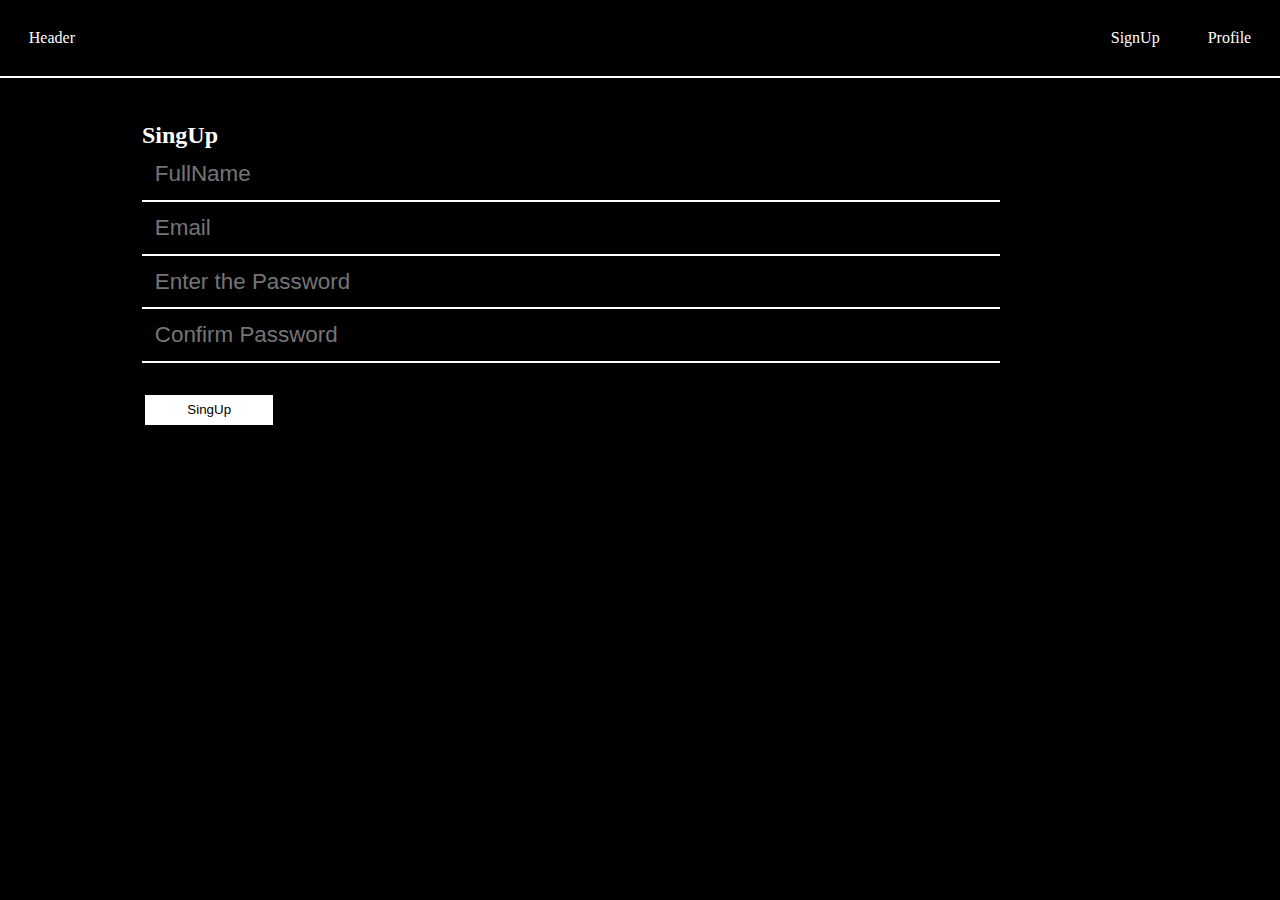
<file: f3_contest 3/index.html>
<!DOCTYPE html>
<html lang="en">
<head>
    <meta charset="UTF-8">
    <meta name="viewport" content="width=device-width, initial-scale=1.0">
    <title>SignUp</title>
    <link rel="stylesheet" href="styles.css">
</head>
<body>
    <nav>
        <div class="nav-item">
            <p>Header</p>
            <div class="heading">
                <p>SignUp</p>
                <p>Profile</p>
            </div>
           
           
            
        </div>
    </nav>
    <form action="" id="singUp-form">
        <div class="singup-heading">
            <h2>SingUp</h2>
        </div>
        <div>
            <input type="text" id="fullname" placeholder="FullName" autocomplete="username">
        </div>
       
        <div>
            <input type="email" id="email" placeholder="Email" autocomplete="user-email">
        </div>
        <div>
            <input type="password" id="password" placeholder="Enter the Password" autocomplete="new-password">
        </div>
        <div>
            <input type="password" id="confirm-password" placeholder="Confirm Password" autocomplete="new-password">
        </div>
        <div class="alert" id="alert">
            <p>All fileds are mandatory</p>
        </div>
        <div class="succesful" id="succesful">
            <p>Succesfully Singned IN</p>
        </div>
        <div>
            <button type="submit" id="singup-btn">SingUp</button>
        </div>

        


    </form>
    <script src="script.js"></script>
    
</body>
</html>
</file>
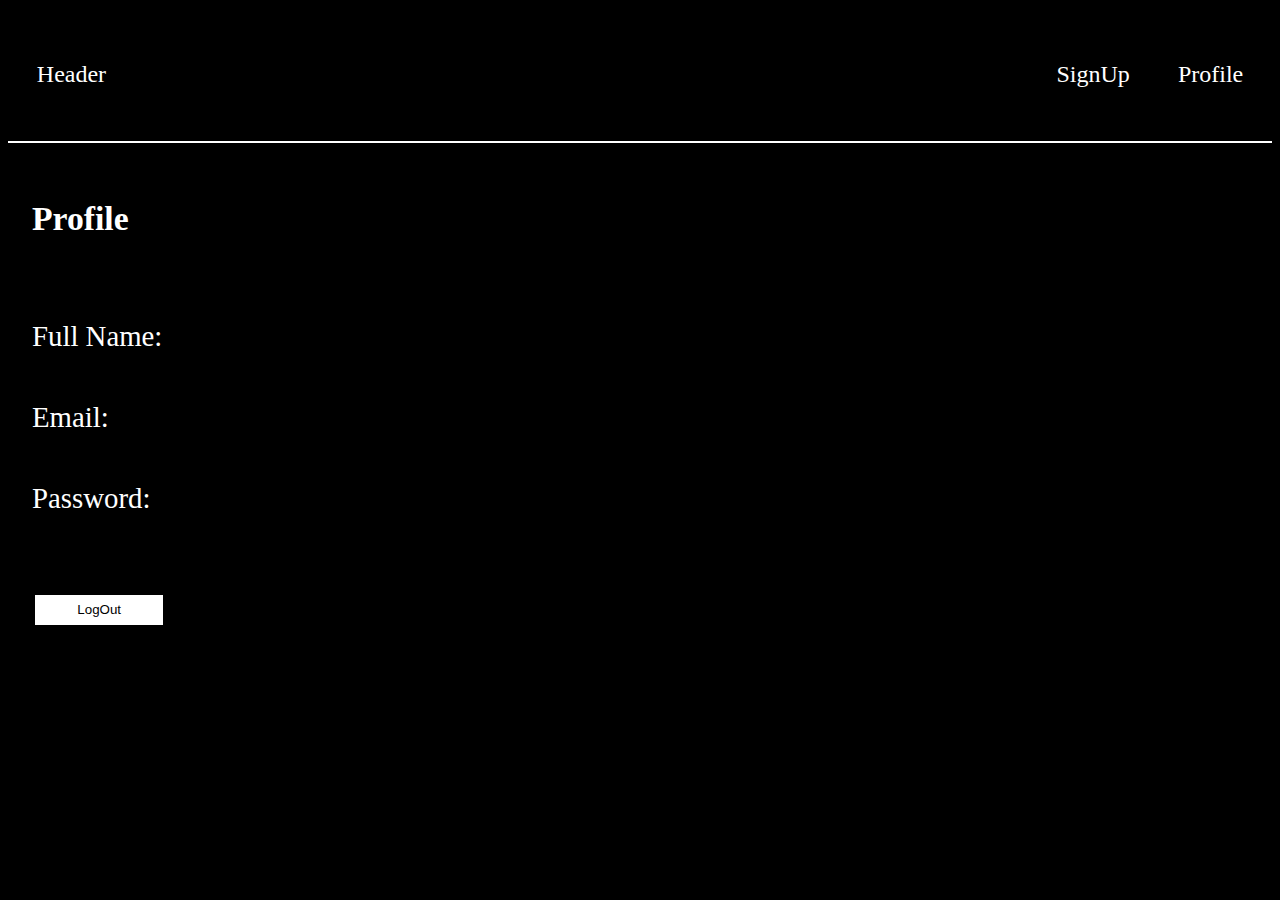
<file: f3_contest 3/profile/index.html>
<!DOCTYPE html>
<html lang="en">
<head>
    <meta charset="UTF-8">
    <meta name="viewport" content="width=device-width, initial-scale=1.0">
    <title>Singned In</title>
    <link rel="stylesheet" href="styles.css">
</head>
<body>
    <nav>
        <div class="nav-item">
            <p>Header</p>
            <div class="heading">
                <p>SignUp</p>
                <p>Profile</p>
            </div>
           
           
            
        </div>
    </nav>
    
    <div class="container">
        <div>
            <h3>Profile</h3>
        </div>
        <div>Full Name:<span id="fullname"></span></div>
        <div>Email:<span id="email"></span></div>

        <div>Password:<span id="password"></span></div>
        <div>
            <a href="/contest_3_signUp/index.html">
                <button type="submit" id="logout-btn">LogOut</button>
            </a></div>

    </div>

    <script src="script.js"></script>
    
</body>
</html>
</file>
<file: f3_contest 3/styles.css>
*{
    margin: 0;
    padding: 0;
    background-color: black;
    
}
.nav-item{
    display: flex;
    align-items: center;
    justify-content: space-between;
    border-bottom: 2px solid white;
    color: white;
    padding: 1.8rem;
}
.nav-item .heading{
    display: flex;
    gap: 3rem;


}
#singUp-form{
    color: white;
    transform: translate(142px, 44px);
}
#singUp-form input{
    border: none;
    outline: none;
    padding:0.8rem;
    font-size: 1.4rem;
    width: 52rem;
    
    border-bottom: 2px solid white;
}
#singUp-form input[type="text"],input[type="password"],input[type="email"]{
    color: white;
   
  }
#singup-btn{
    color: black;
    padding: 0.4rem 0.3rem;
    background-color: white;
    border: 1px solid white;
    width: 8rem;
    margin: 2rem 0.2rem;

}
.alert{
    display: none;
    margin: 2rem;
    color: red;
    font-size: 1.4rem;

}
.succesful{
    display: none;
    margin: 2rem;
    color: blue;
    font-size: 1.4rem;

}
</file>
<file: f3_contest 3/profile/styles.css>
*{
    background-color: black;
    color: white;
}
.nav-item{
    display: flex;
    align-items: center;
    justify-content: space-between;
    border-bottom: 2px solid white;
    color: white;
    padding: 1.8rem;
    font-size: 1.5rem;
}
.nav-item .heading{
    display: flex;
    gap: 3rem;


}
.container{
    font-size: 1.8rem;
   
}
.container div{
    padding: 1.5rem;
}
#logout-btn{
    color: black;
    padding: 0.4rem 0.3rem;
    background-color: white;
    border: 1px solid white;
    width: 8rem;
    margin: 2rem 0.2rem;

}
</file>
